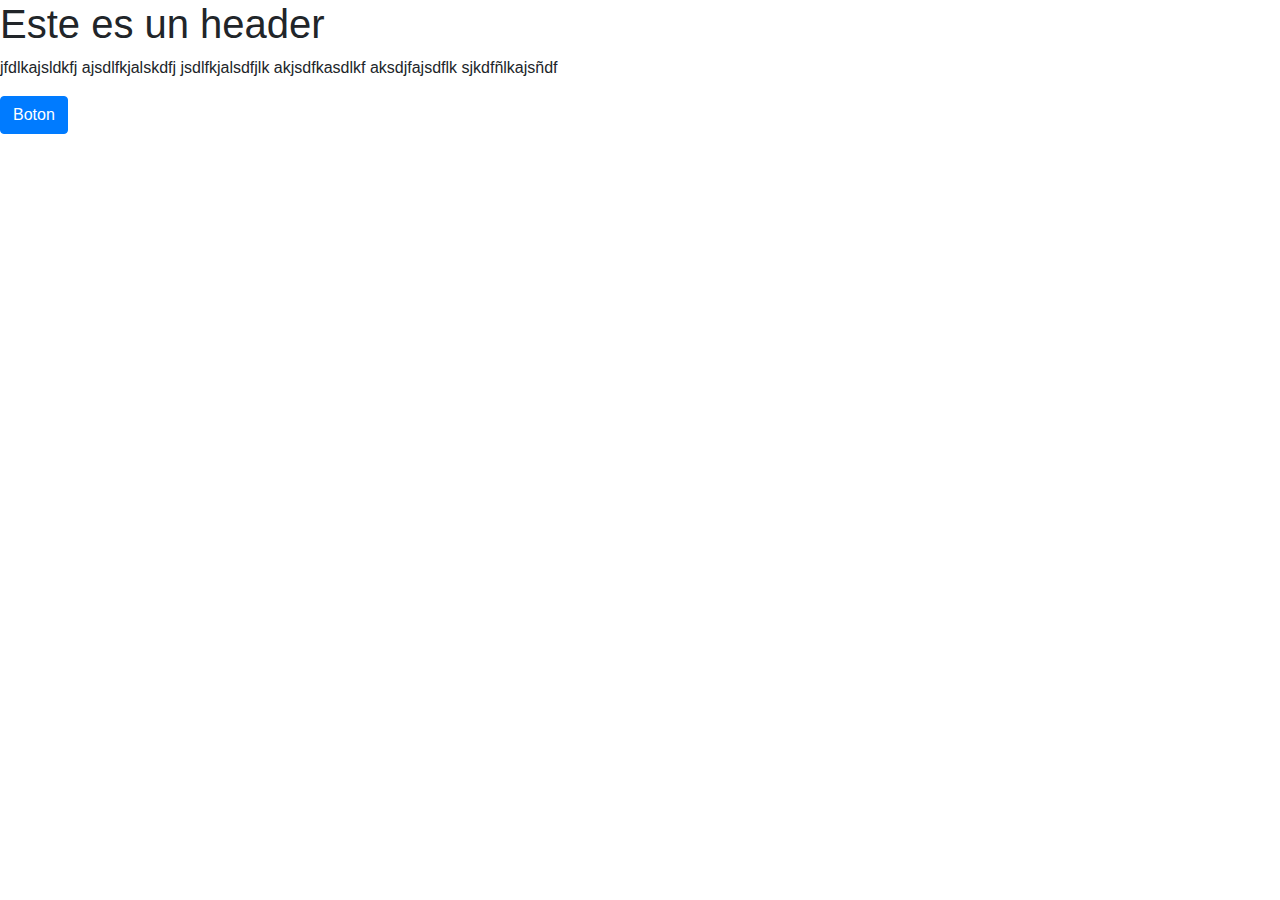
<file: Intro/Index.html>
<!DOCTYPE html>
<html lang="en">
<head>
    <meta charset="UTF-8">
        <title>Document</title>
    <meta name="viewport" content="width=device-width, initial-scale=1.0">
    <link rel="stylesheet" href="css/bootstrap.min.css">
</head>
<body>
    <h1>Este es un header</h1>
    <p>
        jfdlkajsldkfj ajsdlfkjalskdfj jsdlfkjalsdfjlk akjsdfkasdlkf aksdjfajsdflk sjkdfñlkajsñdf
    </p>
    <button class="btn btn-primary">Boton</button>
<script>src="js/jquery.js"></script>
<script>src="js/bootstrap.min.js"></script>
</body>
</html>
</file>
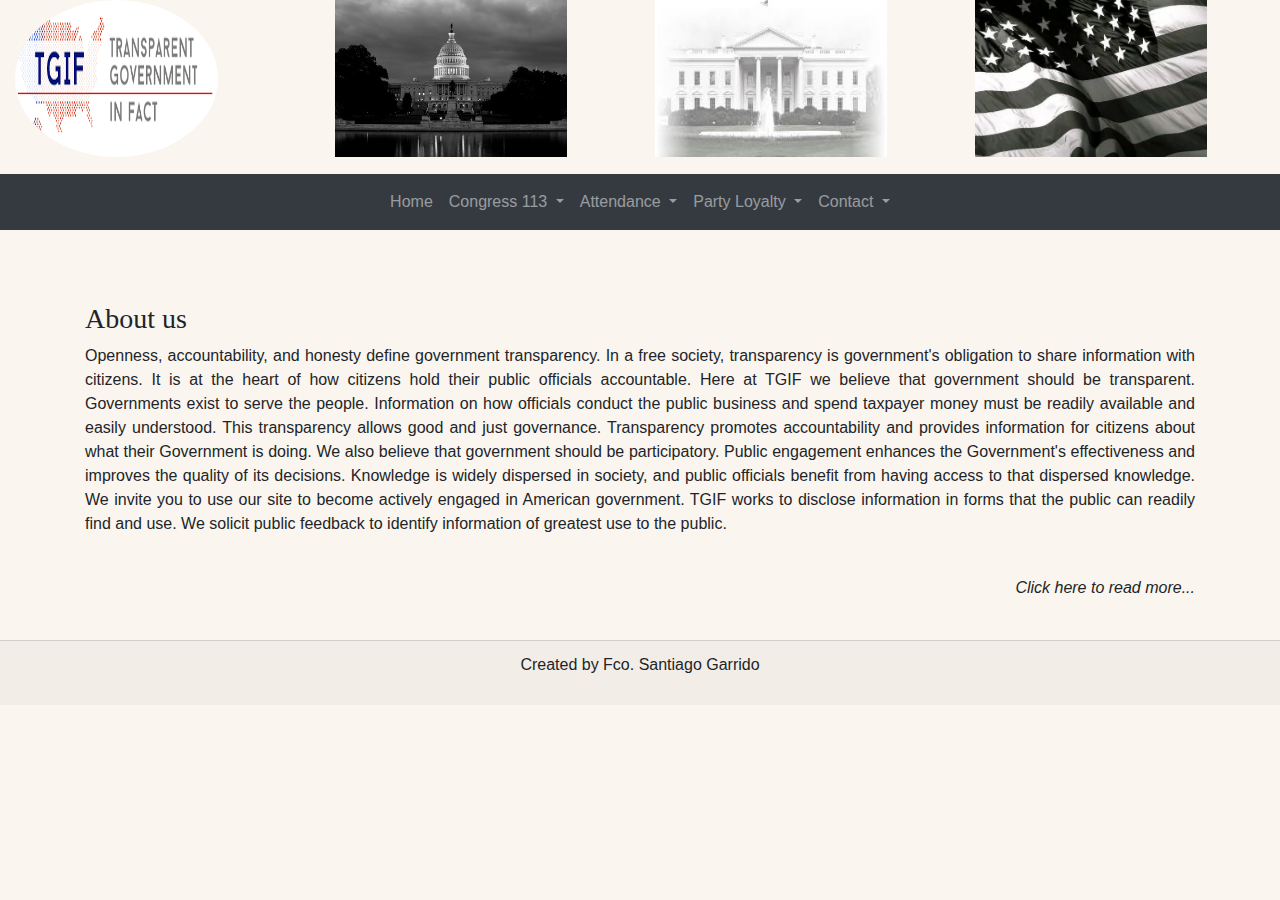
<file: home.html>
<!DOCTYPE html>
<html lang="en">
<head>
    <!-- Required meta tags -->
    <meta charset="UTF-8">
    <meta name="viewport" content="width=device-width, initial-scale=1.0">

    <!-- Bootstrap CSS -->
    <link rel="stylesheet" href="https://stackpath.bootstrapcdn.com/bootstrap/4.4.1/css/bootstrap.min.css" integrity="sha384-Vkoo8x4CGsO3+Hhxv8T/Q5PaXtkKtu6ug5TOeNV6gBiFeWPGFN9MuhOf23Q9Ifjh" crossorigin="anonymous">
    
    <title>Home</title>
</head>
<body style="background-color:#FBF5EF;">
<!-- header -->
<div class="container-fluid">
    <div class="row">
        <div class="col">
            <a href="./home.html">
            <img src="tgif.jpg" class="rounded-circle" alt="tgif" width="70%" height="90%">
            </a>
        </div>
        <div class="col">
            <img src="capitolio.jpg"  alt="capitolio" width="80%" height="90%">
        </div>
        <div class="col">
            <img src="whitehouse.jpg"  alt="white house" width="80%" height="90%">
        </div>
        <div class="col">
            <img src="flag.jpg"  alt="flag" width="80%" height="90%">
        </div>       
    </div>
</div>

<!-- Navbar -->
<nav class="navbar navbar-expand-sm bg-dark navbar-dark justify-content-center sticky-top">

     
    <!-- Links -->
    <ul class="navbar-nav">
      <li class="nav-item">
        <a class="nav-link" href="./home.html">Home</a>
      </li>
       
      <!-- Dropdown -->
      <li class="nav-item dropdown">
        <a class="nav-link dropdown-toggle" href="#" id="navbardrop" data-toggle="dropdown">
        Congress 113
        </a>
        <div class="dropdown-menu">
            <a class="dropdown-item" href="./house.html">House</a>
            <a class="dropdown-item" href="./senate.html">Senate</a>          
        </div>
    </li>
    <li class="nav-item dropdown">
        <a class="nav-link dropdown-toggle" href="#" id="navbardrop" data-toggle="dropdown">
        Attendance
        </a>
        <div class="dropdown-menu">
            <a class="dropdown-item" href="./houseattendance.html">House</a>
            <a class="dropdown-item" href="./senateattendance.html">Senate</a>          
        </div>
    </li>
    <li class="nav-item dropdown">
        <a class="nav-link dropdown-toggle" href="#" id="navbardrop" data-toggle="dropdown">
        Party Loyalty
        </a>
        <div class="dropdown-menu">
            <a class="dropdown-item" href="./houseloyalty.html">House</a>
            <a class="dropdown-item" href="./senateloyalty.html">Senate</a>          
        </div>
    </li>
    <li class="nav-item dropdown">
        <a class="nav-link dropdown-toggle" href="#" id="navbardrop" data-toggle="dropdown">
        Contact
        </a>
        <div class="dropdown-menu">
            <a class="dropdown-item" href="mailto:info@tgif.net">info@tgif.net</a>
                      
        </div>
    </li>
</ul>
  </nav>


<br>
<br>
<br>
</div>        
    <div class="container">
        <font face= "Lucida Calligraphy">
        <h3>About us</h3>
        </body>
        </font>
        <p class="text-justify">Openness, accountability, and honesty define government transparency. In a free society, transparency is government's obligation to share information with citizens. It is at the heart of how citizens hold their public officials accountable. Here at TGIF we believe that government should be transparent.

            Governments exist to serve the people. Information on how officials conduct the public business and spend taxpayer money must be readily available and easily understood. This transparency allows good and just governance. Transparency promotes accountability and provides information for citizens about what their Government is doing.
            
            We also believe that government should be participatory. Public engagement enhances the Government's effectiveness and improves the quality of its decisions. Knowledge is widely dispersed in society, and public officials benefit from having access to that dispersed knowledge. We invite you to use our site to become actively engaged in American government.
            
            TGIF works to disclose information in forms that the public can readily find and use. We solicit public feedback to identify information of greatest use to the public.</p>
       
        </br>
        <p  data-toggle="collapse" data-target="#demo" class="text-right"><i>Click here to read more...</i></p>
        

        <div id="demo" class="collapse">
        </br>
            <font face= "Lucida Calligraphy">
            <h3>Background History of Government Transparency</h3>
            </body>
            </font>
                <p class="text-justify">In the West, the idea that government should be open to public scrutiny and susceptible to public opinion dates back at least to the time of the Enlightenment, when many philosophes made an attack on absolutist doctrine of state secrecy, a core part of their intellectual project. The passage of formal legislative instruments to this end can also be traced to this time with Sweden, for example, (which then included Finland as a Swedish-governed territory) enacting free press legislation as part of its constitution (Freedom of the Press Act, 1766). This approach, and that of the philosophes more broadly, is strongly related to recent historiography on the eighteenth-century public sphere.

                 Influenced by Enlightenment thought, the revolutions in America (1776) and France (1789), freedom of the press enshrined provisions and requirements for public budgetary accounting and freedom of the press in constitutional articles. In the nineteenth century, attempts by Metternichean statesmen to row back on these measures were vigorously opposed by a number of eminent liberal politicians and writers, Bentham, Mill and Acton prominent among the latter.
            
                Open government is widely seen to be a key hallmark of contemporary democratic practice and is often linked to the passing of freedom of information legislation. Scandinavian countries claim to have adopted the first freedom of information legislation, dating the origins of its modern provisions to the eighteenth century and Finland continuing the presumption of openness after gaining independence in 1917, passing its Act on Publicity of Official Documents in 1951 (superseded by new legislation in 1999).
            
                The United States passed its Freedom of Information Act (FOIA) in 1966, FOIAs, Access to Information Acts (AIAs) or equivalent laws were passed in Denmark and Norway in 1970.</p>
            </br>
        </div>
     </div>
    </br>

     <!-- Footer -->
     <div class="card-footer">
        <p class="text-center">Created by Fco. Santiago Garrido<p>
    </div>

    <!-- Optional JavaScript -->
    <!-- jQuery first, then Popper.js, then Bootstrap JS -->
    <script src="https://code.jquery.com/jquery-3.4.1.slim.min.js" integrity="sha384-J6qa4849blE2+poT4WnyKhv5vZF5SrPo0iEjwBvKU7imGFAV0wwj1yYfoRSJoZ+n" crossorigin="anonymous"></script>
    <script src="https://cdn.jsdelivr.net/npm/popper.js@1.16.0/dist/umd/popper.min.js" integrity="sha384-Q6E9RHvbIyZFJoft+2mJbHaEWldlvI9IOYy5n3zV9zzTtmI3UksdQRVvoxMfooAo" crossorigin="anonymous"></script>
    <script src="https://stackpath.bootstrapcdn.com/bootstrap/4.4.1/js/bootstrap.min.js" integrity="sha384-wfSDF2E50Y2D1uUdj0O3uMBJnjuUD4Ih7YwaYd1iqfktj0Uod8GCExl3Og8ifwB6" crossorigin="anonymous"></script>


    
</body>
</html>
</file>
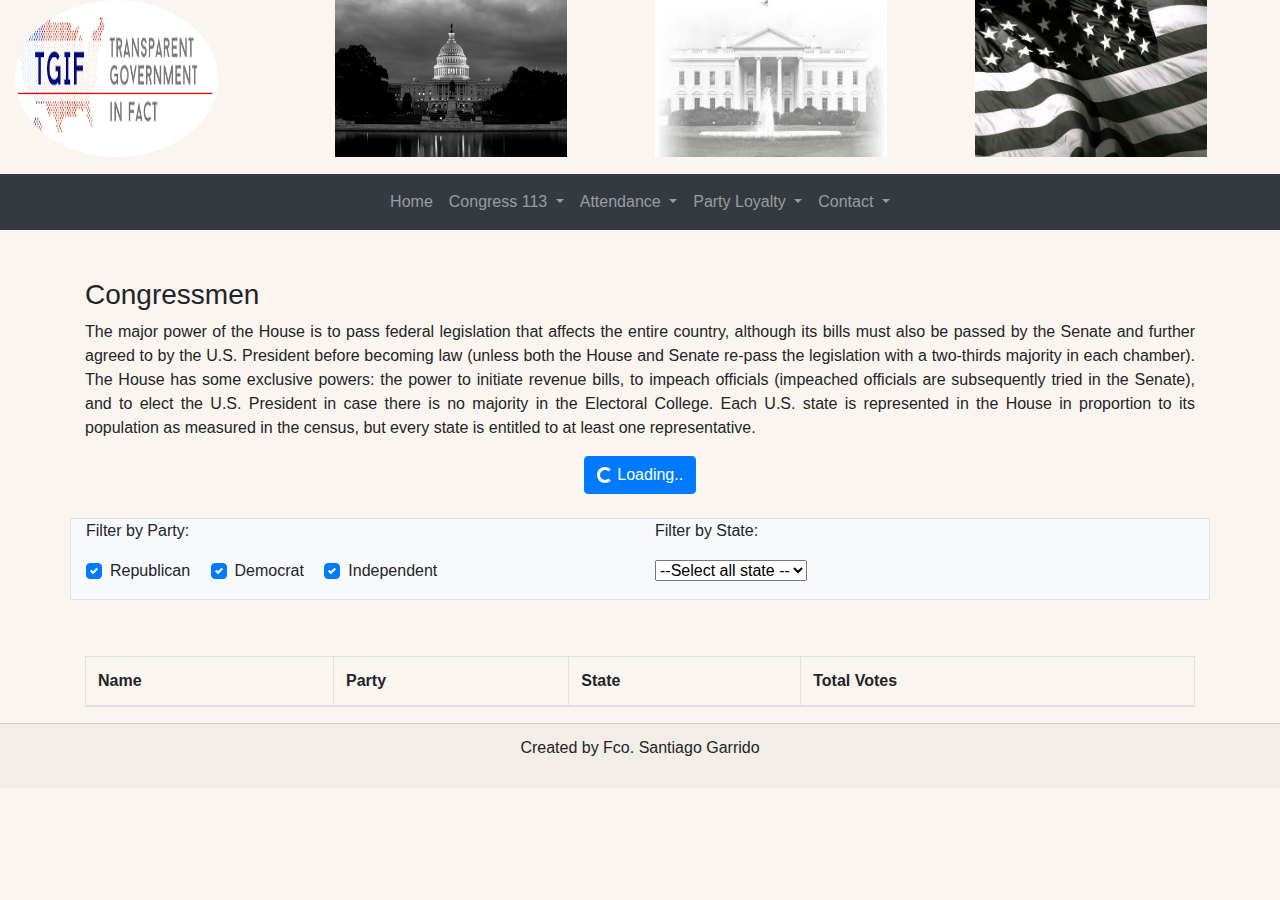
<file: house.html>
<!DOCTYPE html>
<html lang="en">
<head>

    <link rel="stylesheet" type="text/css" href="./styles/button.css">
    <link rel="stylesheet" href="https://maxcdn.bootstrapcdn.com/font-awesome/4.5.0/css/font-awesome.min.css">

    <!-- Required meta tags -->
    <meta charset="UTF-8">
    <meta name="viewport" content="width=device-width, initial-scale=1.0">

    <!-- Bootstrap CSS -->
    <link rel="stylesheet" href="https://stackpath.bootstrapcdn.com/bootstrap/4.4.1/css/bootstrap.min.css" integrity="sha384-Vkoo8x4CGsO3+Hhxv8T/Q5PaXtkKtu6ug5TOeNV6gBiFeWPGFN9MuhOf23Q9Ifjh" crossorigin="anonymous">
    
    <title>House</title>
</head>

<body style="background-color:#FBF5EF;">
    
<!-- header -->
<div class="container-fluid">
    <div class="row">
        <div class="col">
            <a href="./home.html">
                <img src="tgif.jpg" class="rounded-circle" alt="tgif" width="70%" height="90%">
            </a>
        </div>
        <div class="col">
            <img src="capitolio.jpg"  alt="capitolio" width="80%" height="90%">
        </div>
        <div class="col">
            <img src="whitehouse.jpg"  alt="white house" width="80%" height="90%">
        </div>
        <div class="col">
            <img src="flag.jpg"  alt="flag" width="80%" height="90%">
        </div>       
    </div>
</div>
    
<!-- Navbar -->
<nav class="navbar navbar-expand-sm bg-dark navbar-dark justify-content-center sticky-top">
          
    <!-- Links -->
        <ul class="navbar-nav">
        <li class="nav-item">
            <a class="nav-link" href="./home.html">Home</a>
        </li>
           
    <!-- Dropdown -->
    <li class="nav-item dropdown">
        <a class="nav-link dropdown-toggle" href="#" id="navbardrop" data-toggle="dropdown">
        Congress 113
        </a>
        <div class="dropdown-menu">
            <a class="dropdown-item" href="./house.html">House</a>
            <a class="dropdown-item" href="./senate.html">Senate</a>          
        </div>
    </li>
    <li class="nav-item dropdown">
        <a class="nav-link dropdown-toggle" href="#" id="navbardrop" data-toggle="dropdown">
        Attendance
        </a>
        <div class="dropdown-menu">
            <a class="dropdown-item" href="./houseattendance.html">House</a>
            <a class="dropdown-item" href="./senateattendance.html">Senate</a>          
        </div>
    </li>
    <li class="nav-item dropdown">
        <a class="nav-link dropdown-toggle" href="#" id="navbardrop" data-toggle="dropdown">
        Party Loyalty
        </a>
        <div class="dropdown-menu">
            <a class="dropdown-item" href="./houseloyalty.html">House</a>
            <a class="dropdown-item" href="./senateloyalty.html">Senate</a>          
        </div>
    </li>
    <li class="nav-item dropdown">
        <a class="nav-link dropdown-toggle" href="#" id="navbardrop" data-toggle="dropdown">
        Contact
        </a>
        <div class="dropdown-menu">
            <a class="dropdown-item" href="mailto:info@tgif.net">info@tgif.net</a>
                      
        </div>
    </li>
</ul>
</nav>
        
    
      <br>
      <br>



      <div class="container">
        <h3>Congressmen</h3>
        <p class="text-justify">The major power of the House is to pass federal legislation that affects the entire country, although its bills must also be passed by the Senate and further agreed to by the U.S. President before becoming law (unless both the House and Senate re-pass the legislation with a two-thirds majority in each chamber). The House has some exclusive powers: the power to initiate revenue bills, to impeach officials (impeached officials are subsequently tried in the Senate), and to elect the U.S. President in case there is no majority in the Electoral College.

            Each U.S. state is represented in the House in proportion to its population as measured in the census, but every state is entitled to at least one representative.</p>
      </div>
      
<!-- Spinner -->
<div class = "container" id="myP">
    <div class="row justify-content-center align-items-center">
        <button class="btn btn-primary">
            <span class="spinner-border spinner-border-sm"></span>
            Loading..
        </button>
    </div>
</div>
</br>

<!-- Checks buttons party -->

<div class = "container border bg-light">
    <div class="row">
        <div class="col-sm-6">
            <p>Filter by Party:</p>           
            <div class="custom-control custom-checkbox mb-3 custom-control-inline   ">        
                <input type="checkbox" class="custom-control-input" id="customCheck1" name="check1" onchange="clickParty()" checked>  
                <label class="custom-control-label" for="customCheck1">Republican</label>
            </div>
            <div class="custom-control custom-checkbox mb-3 custom-control-inline   ">  
                <input type="checkbox" class="custom-control-input" id="customCheck2" name="check2" onchange="clickParty()" checked>
                <label class="custom-control-label" for="customCheck2">Democrat</label>
            </div>
            <div class="custom-control custom-checkbox mb-3 custom-control-inline   ">   
                <input type="checkbox" class="custom-control-input" id="customCheck3" name="check3" onchange="clickParty()" checked>
                <label class="custom-control-label" for="customCheck3">Independent</label>
            </div>     
        </div>
       

<!-- Checks buttons state -->
    
        <div class="col-sm-6"> 
            <p> Filter by State:</p> 
            <body>
                <select id="states" name ="locality" onchange="clickParty()" checked>
                    <option value="ALL"> --Select all state --</option>
                </select>
            </body> 
        </div>
    </div>
</div>

  

<!-- Button Up -->
<a class="ir-arriba"  javascript:void(0) title="Volver arriba">
    <span class="fa-stack">
      <i class="fa fa-circle fa-stack-2x"></i>
      <i class="fa fa-arrow-up fa-stack-1x fa-inverse"></i>
    </span>
  </a>

 <!-- List--> 

    <p id="house-data"></p>
    <div class="container">
        <p></br></p>
        <table class="table table-bordered table-striped table-hover">
            <thead>
                <tr>
                    <th>Name</th>
                    <th>Party</th>
                    <th>State</th>
                    <th>Total Votes</th>
                </tr>
            </thead>   
            <tbody id="houseTable"></tbody>             
        </table>
    </div> 

    <!-- Footer -->
    <div class="card-footer">
        <p class="text-center">Created by Fco. Santiago Garrido<p>
    </div>

    <!-- Optional JavaScript -->
    <!-- jQuery first, then Popper.js, then Bootstrap JS -->
    <script src="https://code.jquery.com/jquery-3.4.1.slim.min.js" integrity="sha384-J6qa4849blE2+poT4WnyKhv5vZF5SrPo0iEjwBvKU7imGFAV0wwj1yYfoRSJoZ+n" crossorigin="anonymous"></script>
    <script src="https://cdn.jsdelivr.net/npm/popper.js@1.16.0/dist/umd/popper.min.js" integrity="sha384-Q6E9RHvbIyZFJoft+2mJbHaEWldlvI9IOYy5n3zV9zzTtmI3UksdQRVvoxMfooAo" crossorigin="anonymous"></script>
    <script src="https://stackpath.bootstrapcdn.com/bootstrap/4.4.1/js/bootstrap.min.js" integrity="sha384-wfSDF2E50Y2D1uUdj0O3uMBJnjuUD4Ih7YwaYd1iqfktj0Uod8GCExl3Og8ifwB6" crossorigin="anonymous"></script>
    <script src="https://ajax.googleapis.com/ajax/libs/jquery/1.11.3/jquery.min.js"></script>


    <script src="./house.js"></script>
    
</body>
</html>
</file>
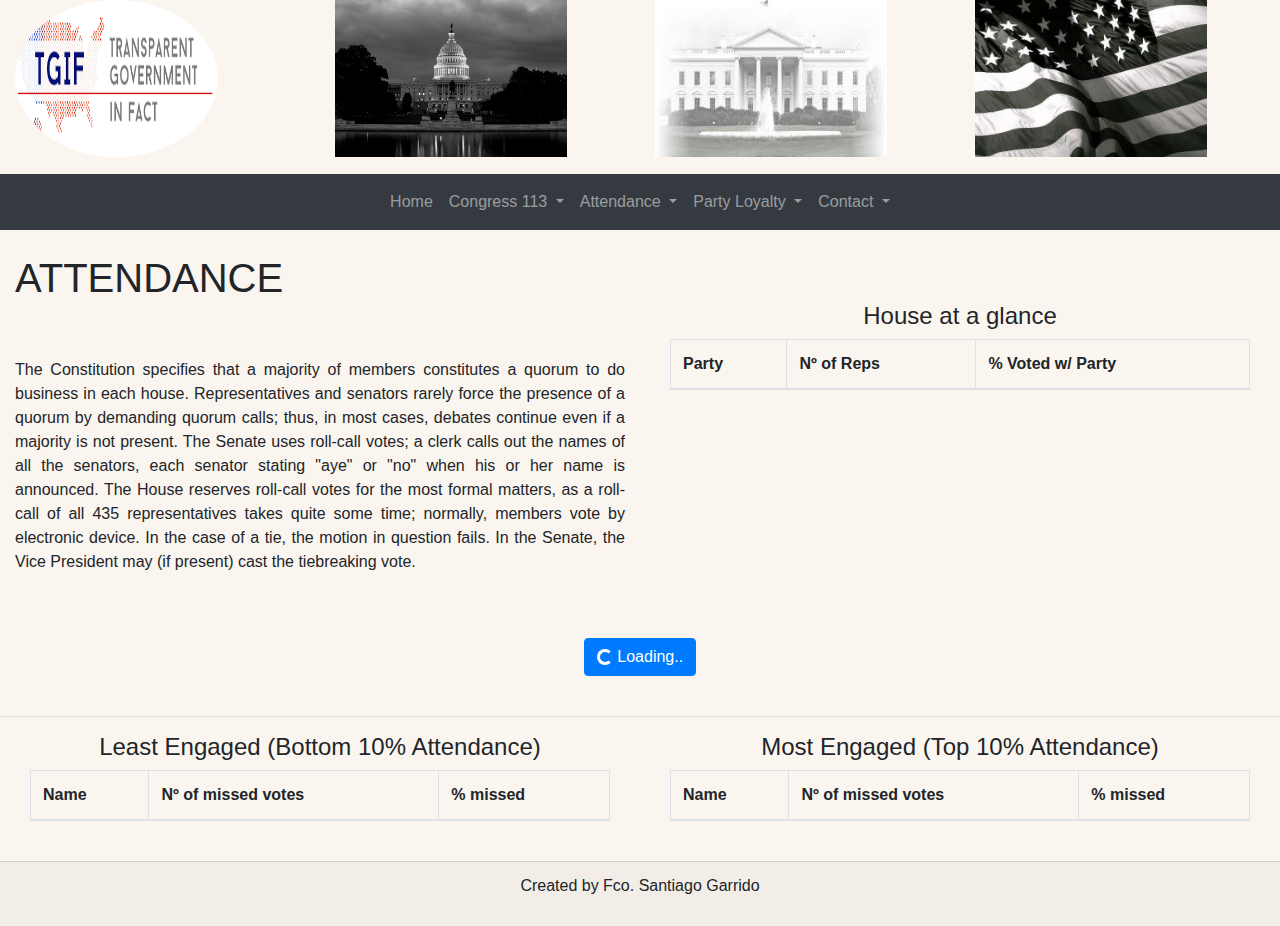
<file: houseattendance.html>
<!DOCTYPE html>
<html lang="en">
<head>
    <link rel="stylesheet" type="text/css" href="./styles/button.css">
    <link rel="stylesheet" href="https://maxcdn.bootstrapcdn.com/font-awesome/4.5.0/css/font-awesome.min.css">

    <!-- Required meta tags -->
    <meta charset="UTF-8">
    <meta name="viewport" content="width=device-width, initial-scale=1.0">

    <!-- Bootstrap CSS -->
    <link rel="stylesheet" href="https://stackpath.bootstrapcdn.com/bootstrap/4.4.1/css/bootstrap.min.css" integrity="sha384-Vkoo8x4CGsO3+Hhxv8T/Q5PaXtkKtu6ug5TOeNV6gBiFeWPGFN9MuhOf23Q9Ifjh" crossorigin="anonymous">
    
    <title>House</title>
</head>

<body style="background-color:#FBF5EF;">

<!-- Button Up -->
<a class="ir-arriba"  javascript:void(0) title="Volver arriba">
    <span class="fa-stack">
      <i class="fa fa-circle fa-stack-2x"></i>
      <i class="fa fa-arrow-up fa-stack-1x fa-inverse"></i>
    </span>
  </a>

<!-- header -->
<div class="container-fluid">
    <div class="row">
        <div class="col">
            <a href="./home.html">
                <img src="tgif.jpg" class="rounded-circle" alt="tgif" width="70%" height="90%">
            </a>
        </div>
        <div class="col">
            <img src="capitolio.jpg"  alt="capitolio" width="80%" height="90%">
        </div>
        <div class="col">
            <img src="whitehouse.jpg"  alt="white house" width="80%" height="90%">
        </div>
        <div class="col">
            <img src="flag.jpg"  alt="flag" width="80%" height="90%">
        </div>       
    </div>
</div>
    
<!-- Navbar -->
<nav class="navbar navbar-expand-sm bg-dark navbar-dark justify-content-center sticky-top">
          
<!-- Links -->
<ul class="navbar-nav">
    <li class="nav-item">
        <a class="nav-link" href="./home.html">Home</a>
    </li>
           
    <!-- Dropdown -->
    <li class="nav-item dropdown">
        <a class="nav-link dropdown-toggle" href="#" id="navbardrop" data-toggle="dropdown">
        Congress 113
        </a>
        <div class="dropdown-menu">
            <a class="dropdown-item" href="./house.html">House</a>
            <a class="dropdown-item" href="./senate.html">Senate</a>          
        </div>
    </li>
    <li class="nav-item dropdown">
        <a class="nav-link dropdown-toggle" href="#" id="navbardrop" data-toggle="dropdown">
        Attendance
        </a>
        <div class="dropdown-menu">
            <a class="dropdown-item" href="./houseattendance.html">House</a>
            <a class="dropdown-item" href="./senateattendance.html">Senate</a>          
        </div>
    </li>
    <li class="nav-item dropdown">
        <a class="nav-link dropdown-toggle" href="#" id="navbardrop" data-toggle="dropdown">
        Party Loyalty
        </a>
        <div class="dropdown-menu">
            <a class="dropdown-item" href="./houseloyalty.html">House</a>
            <a class="dropdown-item" href="./senateloyalty.html">Senate</a>          
        </div>
    </li>
    <li class="nav-item dropdown">
        <a class="nav-link dropdown-toggle" href="#" id="navbardrop" data-toggle="dropdown">
        Contact
        </a>
        <div class="dropdown-menu">
            <a class="dropdown-item" href="mailto:info@tgif.net">info@tgif.net</a>
                      
        </div>
    </li>
</ul>
</nav>
</br>
<!-- Tabla -->
<div class="container-fluid">
    <div class="row">
        <div class="col">
            <h1>ATTENDANCE</h1>
            </br>
        </br>
            <p class="text-justify">The Constitution specifies that a majority of members constitutes a quorum to do business in each house. Representatives and senators rarely force the presence of a quorum by demanding quorum calls; thus, in most cases, debates continue even if a majority is not present.

            The Senate uses roll-call votes; a clerk calls out the names of all the senators, each senator stating "aye" or "no" when his or her name is announced. The House reserves roll-call votes for the most formal matters, as a roll-call of all 435 representatives takes quite some time; normally, members vote by electronic device. In the case of a tie, the motion in question fails. In the Senate, the Vice President may (if present) cast the tiebreaking vote.</p>
        </div>
        <div class="col">
        </br>
        </br>
            <h4 class="text-center">House at a glance</h4>
            <div class="container">                
                <table class="table table-bordered table-striped table-hover">
                    <thead>
                        <tr>
                            <th>Party</th>
                            <th>Nº of Reps</th>
                            <th>% Voted w/ Party</th>                            
                        </tr>
                    </thead>   
                    <tbody id="statisticsTable">        
                    </tbody>                                  
                </table>
            </div> 
        </div>
    </div>
</div>
<br>
<br>
<!-- Spinner -->
<div class = "container" id="myP">
    <div class="row justify-content-center align-items-center">
        <button class="btn btn-primary">
            <span class="spinner-border spinner-border-sm"></span>
            Loading..
        </button>
    </div>
</div>
</br>
<hr />

<!-- Tabla 2 y 3 -->
<div class="container-fluid">
    <div class="row">
        <div class="col">
            <h4 class="text-center">Least Engaged (Bottom 10% Attendance)</h4>
            <div class="container">                
                <table class="table table-bordered table-striped table-hover">
                    <thead>
                        <tr>
                            <th>Name</th>
                            <th>Nº of missed votes</th>
                            <th>% missed</th>                            
                        </tr>
                    </thead>   
                    <tbody id="Tablebottom">        
                    </tbody>                                  
                </table>
            </div> 
        </div>
        <div class="col">
            <h4 class="text-center">Most Engaged (Top 10% Attendance)</h4>
                <div class="container">                
                    <table class="table table-bordered table-striped table-hover">
                        <thead>
                            <tr>
                                <th>Name</th>
                                <th>Nº of missed votes</th>
                                <th>% missed</th>                            
                            </tr>
                        </thead>   
                        <tbody id="Tabletop">        
                        </tbody>                                  
                    </table>
                </div> 
        </div>
    </div>
</div>   
</br>             

    <!-- Footer -->
    <div class="card-footer">
        <p class="text-center">Created by Fco. Santiago Garrido<p>
    </div>

    <!-- Optional JavaScript -->
    <!-- jQuery first, then Popper.js, then Bootstrap JS -->
    <script src="https://code.jquery.com/jquery-3.4.1.slim.min.js" integrity="sha384-J6qa4849blE2+poT4WnyKhv5vZF5SrPo0iEjwBvKU7imGFAV0wwj1yYfoRSJoZ+n" crossorigin="anonymous"></script>
    <script src="https://cdn.jsdelivr.net/npm/popper.js@1.16.0/dist/umd/popper.min.js" integrity="sha384-Q6E9RHvbIyZFJoft+2mJbHaEWldlvI9IOYy5n3zV9zzTtmI3UksdQRVvoxMfooAo" crossorigin="anonymous"></script>
    <script src="https://stackpath.bootstrapcdn.com/bootstrap/4.4.1/js/bootstrap.min.js" integrity="sha384-wfSDF2E50Y2D1uUdj0O3uMBJnjuUD4Ih7YwaYd1iqfktj0Uod8GCExl3Og8ifwB6" crossorigin="anonymous"></script>
    <script src="https://ajax.googleapis.com/ajax/libs/jquery/1.11.3/jquery.min.js"></script>

    
    <script src="./statistics.attendance.js"></script>
    
</body>
</html>
</file>
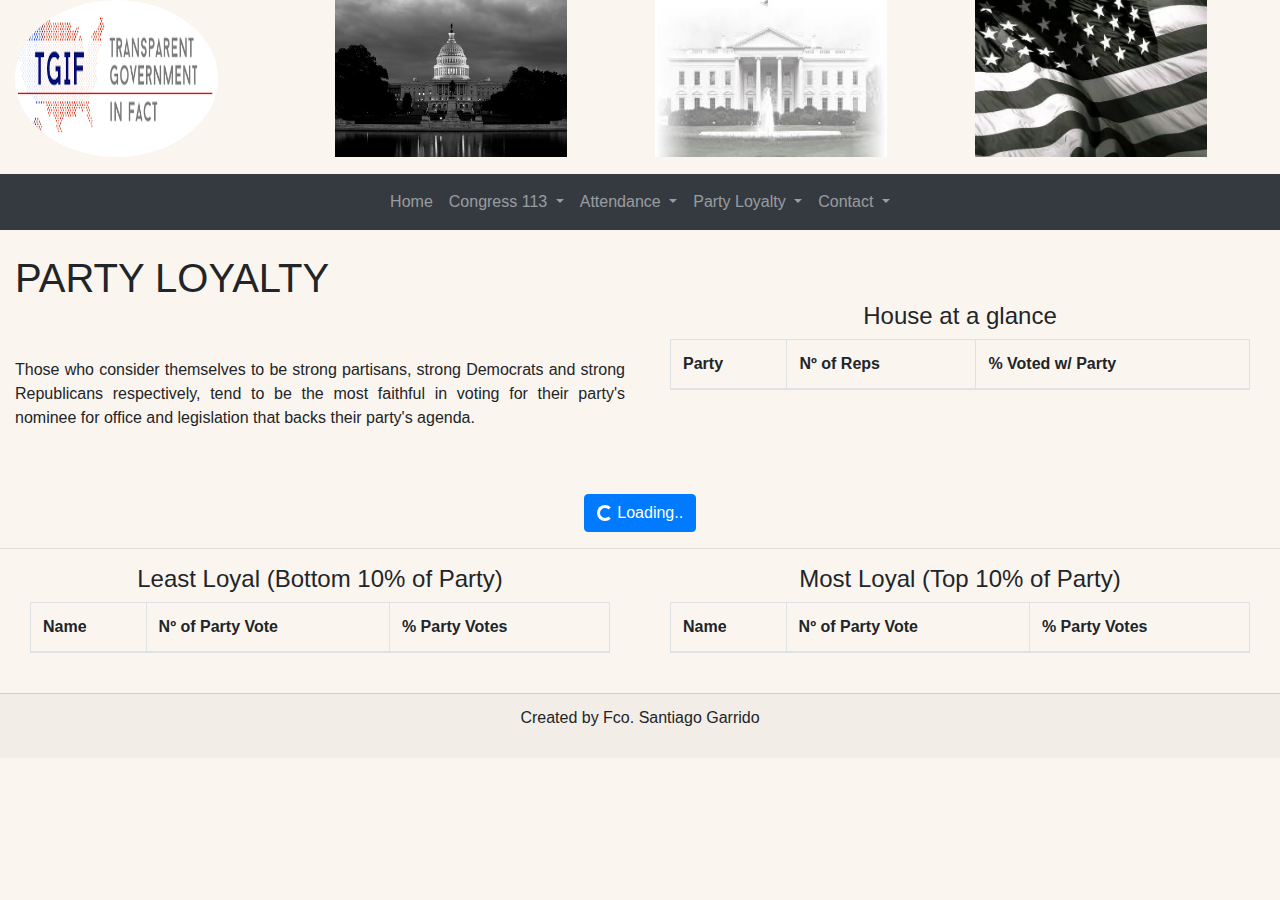
<file: houseloyalty.html>
<!DOCTYPE html>
<html lang="en">
<head>
    <link rel="stylesheet" type="text/css" href="./styles/button.css">
    <link rel="stylesheet" href="https://maxcdn.bootstrapcdn.com/font-awesome/4.5.0/css/font-awesome.min.css">
    
    <!-- Required meta tags -->
    <meta charset="UTF-8">
    <meta name="viewport" content="width=device-width, initial-scale=1.0">

    <!-- Bootstrap CSS -->
    <link rel="stylesheet" href="https://stackpath.bootstrapcdn.com/bootstrap/4.4.1/css/bootstrap.min.css" integrity="sha384-Vkoo8x4CGsO3+Hhxv8T/Q5PaXtkKtu6ug5TOeNV6gBiFeWPGFN9MuhOf23Q9Ifjh" crossorigin="anonymous">
    
    <title>House</title>
</head>

<body style="background-color:#FBF5EF;">

<!-- Button Up -->
<a class="ir-arriba"  javascript:void(0) title="Volver arriba">
    <span class="fa-stack">
      <i class="fa fa-circle fa-stack-2x"></i>
      <i class="fa fa-arrow-up fa-stack-1x fa-inverse"></i>
    </span>
  </a>

<!-- header -->
<div class="container-fluid">
    <div class="row">
        <div class="col">
            <a href="./home.html">
                <img src="tgif.jpg" class="rounded-circle" alt="tgif" width="70%" height="90%">
            </a>
        </div>
        <div class="col">
            <img src="capitolio.jpg"  alt="capitoliio" width="80%" height="90%">
        </div>
        <div class="col">
            <img src="whitehouse.jpg"  alt="white house" width="80%" height="90%">
        </div>
        <div class="col">
            <img src="flag.jpg"  alt="flag" width="80%" height="90%">
        </div>       
    </div>
</div>
    
<!-- Navbar -->
<nav class="navbar navbar-expand-sm bg-dark navbar-dark justify-content-center sticky-top">
          
<!-- Links -->
<ul class="navbar-nav">
    <li class="nav-item">
        <a class="nav-link" href="./home.html">Home</a>
    </li>
           
    <!-- Dropdown -->
    <li class="nav-item dropdown">
        <a class="nav-link dropdown-toggle" href="#" id="navbardrop" data-toggle="dropdown">
        Congress 113
        </a>
        <div class="dropdown-menu">
            <a class="dropdown-item" href="./house.html">House</a>
            <a class="dropdown-item" href="./senate.html">Senate</a>          
        </div>
    </li>
    <li class="nav-item dropdown">
        <a class="nav-link dropdown-toggle" href="#" id="navbardrop" data-toggle="dropdown">
        Attendance
        </a>
        <div class="dropdown-menu">
            <a class="dropdown-item" href="./houseattendance.html">House</a>
            <a class="dropdown-item" href="./senateattendance.html">Senate</a>          
        </div>
    </li>
    <li class="nav-item dropdown">
        <a class="nav-link dropdown-toggle" href="#" id="navbardrop" data-toggle="dropdown">
        Party Loyalty
        </a>
        <div class="dropdown-menu">
            <a class="dropdown-item" href="./houseloyalty.html">House</a>
            <a class="dropdown-item" href="./senateloyalty.html">Senate</a>          
        </div>
    </li>
    <li class="nav-item dropdown">
        <a class="nav-link dropdown-toggle" href="#" id="navbardrop" data-toggle="dropdown">
        Contact
        </a>
        <div class="dropdown-menu">
            <a class="dropdown-item" href="mailto:info@tgif.net">info@tgif.net</a>
                      
        </div>
    </li>
</ul>
</nav>
</br>
<!-- Tabla -->
<div class="container-fluid">
    <div class="row">
        <div class="col">
            <h1>PARTY LOYALTY</h1>
            </br>
        </br>
            <p class="text-justify">Those who consider themselves to be strong partisans, strong Democrats and strong Republicans respectively, tend to be the most faithful in voting for their party's nominee for office and legislation that backs their party's agenda.</p>
        </div>
        <div class="col">
        </br>
        </br>
            <h4 class="text-center">House at a glance</h4>
            <div class="container">                
                <table class="table table-bordered table-striped table-hover">
                    <thead>
                        <tr>
                            <th>Party</th>
                            <th>Nº of Reps</th>
                            <th>% Voted w/ Party</th>                            
                        </tr>
                    </thead>   
                    <tbody id="statisticsTable">        
                    </tbody>                                  
                </table>
            </div> 
        </div>
    </div>
</div>
<br>
<br>

<!-- Spinner -->
<div class = "container" id="myP">
    <div class="row justify-content-center align-items-center">
        <button class="btn btn-primary">
            <span class="spinner-border spinner-border-sm"></span>
            Loading..
        </button>
    </div>
</div>


<hr />
<!-- Tabla 2 y 3 -->
<div class="container-fluid">
    <div class="row">
        <div class="col">
            <h4 class="text-center">Least Loyal (Bottom 10% of Party)</h4>
            <div class="container">                
                <table class="table table-bordered table-striped table-hover">
                    <thead>
                        <tr>
                            <th>Name</th>
                            <th>Nº of Party Vote</th>
                            <th>% Party Votes</th>                            
                        </tr>
                    </thead>   
                    <tbody id="Tableloyaltybottom">        
                    </tbody>                                  
                </table>
            </div> 
        </div>
        <div class="col">
            <h4 class="text-center">Most Loyal (Top 10% of Party)</h4>
                <div class="container">                
                    <table class="table table-bordered table-striped table-hover">
                        <thead>
                            <tr>
                                <th>Name</th>
                                <th>Nº of Party Vote</th>
                                <th>% Party Votes</th>                            
                            </tr>
                        </thead>   
                        <tbody id="Tableloyaltytop">        
                        </tbody>                                  
                    </table>
                </div> 
        </div>
    </div>
</div>  
</br>              

    <!-- Footer -->
    <div class="card-footer">
        <p class="text-center">Created by Fco. Santiago Garrido<p>
    </div>

    <!-- Optional JavaScript -->
    <!-- jQuery first, then Popper.js, then Bootstrap JS -->
    <script src="https://code.jquery.com/jquery-3.4.1.slim.min.js" integrity="sha384-J6qa4849blE2+poT4WnyKhv5vZF5SrPo0iEjwBvKU7imGFAV0wwj1yYfoRSJoZ+n" crossorigin="anonymous"></script>
    <script src="https://cdn.jsdelivr.net/npm/popper.js@1.16.0/dist/umd/popper.min.js" integrity="sha384-Q6E9RHvbIyZFJoft+2mJbHaEWldlvI9IOYy5n3zV9zzTtmI3UksdQRVvoxMfooAo" crossorigin="anonymous"></script>
    <script src="https://stackpath.bootstrapcdn.com/bootstrap/4.4.1/js/bootstrap.min.js" integrity="sha384-wfSDF2E50Y2D1uUdj0O3uMBJnjuUD4Ih7YwaYd1iqfktj0Uod8GCExl3Og8ifwB6" crossorigin="anonymous"></script>
    <script src="https://ajax.googleapis.com/ajax/libs/jquery/1.11.3/jquery.min.js"></script>

    
    <script src="./statistics.loyalty.js"></script>
    
</body>
</html>
</file>
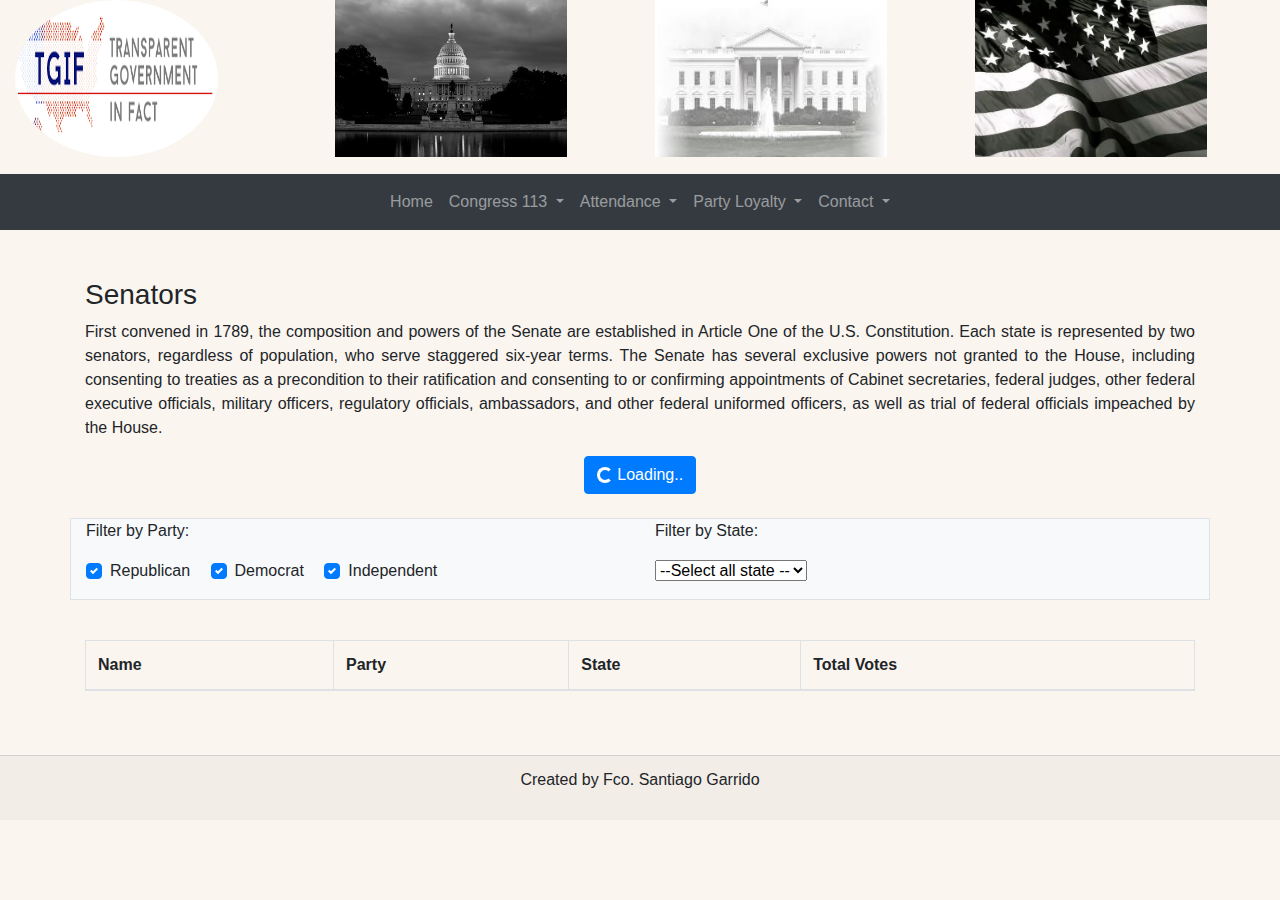
<file: senate.html>
<!DOCTYPE html>
<html lang="en">
<head>
    <link rel="stylesheet" type="text/css" href="./styles/button.css">
    <link rel="stylesheet" href="https://maxcdn.bootstrapcdn.com/font-awesome/4.5.0/css/font-awesome.min.css">

    <!-- Required meta tags -->
    <meta charset="UTF-8">
    <meta name="viewport" content="width=device-width, initial-scale=1.0">

    <!-- Bootstrap CSS -->
    <link rel="stylesheet" href="https://stackpath.bootstrapcdn.com/bootstrap/4.4.1/css/bootstrap.min.css" integrity="sha384-Vkoo8x4CGsO3+Hhxv8T/Q5PaXtkKtu6ug5TOeNV6gBiFeWPGFN9MuhOf23Q9Ifjh" crossorigin="anonymous">
    
    <title>Senate</title>
</head>

<body style="background-color:#FBF5EF;">

<!-- header -->
<div class="container-fluid">
    <div class="row">
        <div class="col">
            <a href="./home.html">
                <img src="tgif.jpg" class="rounded-circle" alt="tgif" width="70%" height="90%">
            </a>
        </div>
        <div class="col">
            <img src="capitolio.jpg"  alt="capitolio" width="80%" height="90%">
        </div>
        <div class="col">
            <img src="whitehouse.jpg"  alt="white house" width="80%" height="90%">
        </div>
        <div class="col">
            <img src="flag.jpg"  alt="flag" width="80%" height="90%">
        </div>       
    </div>
</div>
    
<!-- Navbar -->
<nav class="navbar navbar-expand-sm bg-dark navbar-dark justify-content-center sticky-top">
          
    <!-- Links -->
        <ul class="navbar-nav">
        <li class="nav-item">
            <a class="nav-link" href="./home.html">Home</a>
        </li>
           
    <!-- Dropdown -->
    <li class="nav-item dropdown">
        <a class="nav-link dropdown-toggle" href="#" id="navbardrop" data-toggle="dropdown">
        Congress 113
        </a>
        <div class="dropdown-menu">
            <a class="dropdown-item" href="./house.html">House</a>
            <a class="dropdown-item" href="./senate.html">Senate</a>          
        </div>
    </li>
    <li class="nav-item dropdown">
        <a class="nav-link dropdown-toggle" href="#" id="navbardrop" data-toggle="dropdown">
        Attendance
        </a>
        <div class="dropdown-menu">
            <a class="dropdown-item" href="./houseattendance.html">House</a>
            <a class="dropdown-item" href="./senateattendance.html">Senate</a>          
        </div>
    </li>
    <li class="nav-item dropdown">
        <a class="nav-link dropdown-toggle" href="#" id="navbardrop" data-toggle="dropdown">
        Party Loyalty
        </a>
        <div class="dropdown-menu">
            <a class="dropdown-item" href="./houseloyalty.html">House</a>
            <a class="dropdown-item" href="./senateloyalty.html">Senate</a>          
        </div>
    </li>
    <li class="nav-item dropdown">
        <a class="nav-link dropdown-toggle" href="#" id="navbardrop" data-toggle="dropdown">
        Contact
        </a>
        <div class="dropdown-menu">
            <a class="dropdown-item" href="mailto:info@tgif.net">info@tgif.net</a>
                      
        </div>
    </li>
</ul>
</nav>
<br>
<br>

<div class="container">
    <h3>Senators</h3>
    <p class="text-justify">First convened in 1789, the composition and powers of the Senate are established in Article One of the U.S. Constitution. Each state is represented by two senators, regardless of population, who serve staggered six-year terms. The Senate has several exclusive powers not granted to the House, including consenting to treaties as a precondition to their ratification and consenting to or confirming appointments of Cabinet secretaries, federal judges, other federal executive officials, military officers, regulatory officials, ambassadors, and other federal uniformed officers, as well as trial of federal officials impeached by the House.</p>
  </div>

<!-- Spinner -->
<div class = "container" id="myP">
    <div class="row justify-content-center align-items-center">
        <button class="btn btn-primary">
            <span class="spinner-border spinner-border-sm"></span>
            Loading..
        </button>
    </div>
</div>
</br>

<!-- Checks buttons party -->

 <div class = "container border bg-light">
    <div class="row">
        <div class="col-sm-6">
            <p>Filter by Party:</p>           
            <div class="custom-control custom-checkbox mb-3 custom-control-inline   ">        
                <input type="checkbox" class="custom-control-input" id="customCheck1" name="check1" onchange="clickParty()" checked>  
                <label class="custom-control-label" for="customCheck1">Republican</label>
            </div>
            <div class="custom-control custom-checkbox mb-3 custom-control-inline   ">  
                <input type="checkbox" class="custom-control-input" id="customCheck2" name="check2" onchange="clickParty()" checked>
                <label class="custom-control-label" for="customCheck2">Democrat</label>
            </div>
            <div class="custom-control custom-checkbox mb-3 custom-control-inline   ">   
                <input type="checkbox" class="custom-control-input" id="customCheck3" name="check3" onchange="clickParty()" checked>
                <label class="custom-control-label" for="customCheck3">Independent</label>
            </div>     
        </div>
       

<!-- Checks buttons state -->
    
        <div class="col-sm-4"> 
            <p> Filter by State:</p> 
            <body>
                <select id="states" name ="locality" onchange="clickParty()" checked>
                    <option value="ALL"> --Select all state --</option>
                </select>
            </body> 
        </div>        
    </div>
</div>

 
    
      
<!-- Button Up -->
<a class="ir-arriba"  javascript:void(0) title="Volver arriba">
    <span class="fa-stack">
      <i class="fa fa-circle fa-stack-2x"></i>
      <i class="fa fa-arrow-up fa-stack-1x fa-inverse"></i>
    </span>
  </a>


<!-- List -->
   
    <div class="container">
        <p></br></p>
        <table class="table table-bordered table-striped table-hover">
            <thead>
                <tr>
                    <th>Name</th>
                    <th>Party</th>
                    <th>State</th>
                    <th>Total Votes</th>
                </tr>
            </thead>   
            <tbody id="senateTable"></tbody>                                     
        </table>
    </div> 
</br>
</br>

<!-- Footer -->
<div class="card-footer">
    <p class="text-center">Created by Fco. Santiago Garrido<p>
</div>

    
    
    

    <!-- Optional JavaScript -->
    <!-- jQuery first, then Popper.js, then Bootstrap JS -->
    <script src="https://code.jquery.com/jquery-3.4.1.slim.min.js" integrity="sha384-J6qa4849blE2+poT4WnyKhv5vZF5SrPo0iEjwBvKU7imGFAV0wwj1yYfoRSJoZ+n" crossorigin="anonymous"></script>
    <script src="https://cdn.jsdelivr.net/npm/popper.js@1.16.0/dist/umd/popper.min.js" integrity="sha384-Q6E9RHvbIyZFJoft+2mJbHaEWldlvI9IOYy5n3zV9zzTtmI3UksdQRVvoxMfooAo" crossorigin="anonymous"></script>
    <script src="https://stackpath.bootstrapcdn.com/bootstrap/4.4.1/js/bootstrap.min.js" integrity="sha384-wfSDF2E50Y2D1uUdj0O3uMBJnjuUD4Ih7YwaYd1iqfktj0Uod8GCExl3Og8ifwB6" crossorigin="anonymous"></script>
    <script src="https://ajax.googleapis.com/ajax/libs/jquery/1.11.3/jquery.min.js"></script>

    
    <script src="./senate.js"></script>
    
</body>
</html>
</file>
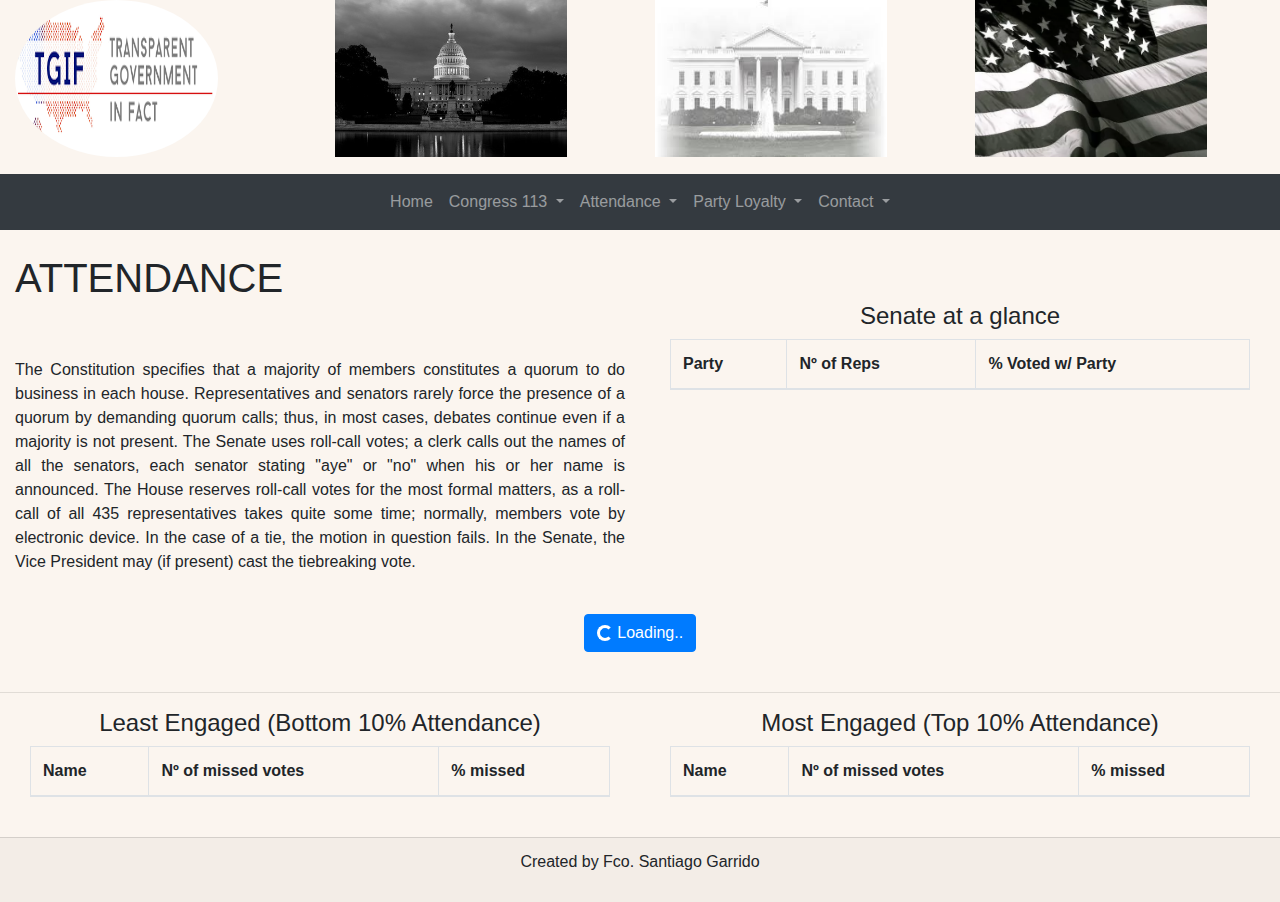
<file: senateattendance.html>
<!DOCTYPE html>
<html lang="en">
<head>
    <link rel="stylesheet" type="text/css" href="./styles/button.css">
    <link rel="stylesheet" href="https://maxcdn.bootstrapcdn.com/font-awesome/4.5.0/css/font-awesome.min.css">
    
    <!-- Required meta tags -->
    <meta charset="UTF-8">
    <meta name="viewport" content="width=device-width, initial-scale=1.0">

    <!-- Bootstrap CSS -->
    <link rel="stylesheet" href="https://stackpath.bootstrapcdn.com/bootstrap/4.4.1/css/bootstrap.min.css" integrity="sha384-Vkoo8x4CGsO3+Hhxv8T/Q5PaXtkKtu6ug5TOeNV6gBiFeWPGFN9MuhOf23Q9Ifjh" crossorigin="anonymous">
    
    <title>Senate</title>
</head>

<body style="background-color:#FBF5EF;">

<!-- Button Up -->
<a class="ir-arriba"  javascript:void(0) title="Volver arriba">
    <span class="fa-stack">
      <i class="fa fa-circle fa-stack-2x"></i>
      <i class="fa fa-arrow-up fa-stack-1x fa-inverse"></i>
    </span>
  </a>

<!-- header -->
<div class="container-fluid">
    <div class="row">
        <div class="col">
            <a href="./home.html">
                <img src="tgif.jpg" class="rounded-circle" alt="tgif" width="70%" height="90%">
            </a>
        </div>
        <div class="col">
            <img src="capitolio.jpg"  alt="capitolio" width="80%" height="90%">
        </div>
        <div class="col">
            <img src="whitehouse.jpg"  alt="white house" width="80%" height="90%">
        </div>
        <div class="col">
            <img src="flag.jpg"  alt="flag" width="80%" height="90%">
        </div>       
    </div>
</div>
    
<!-- Navbar -->
<nav class="navbar navbar-expand-sm bg-dark navbar-dark justify-content-center sticky-top">
          
    <!-- Links -->
        <ul class="navbar-nav">
            <li class="nav-item">
                <a class="nav-link" href="./home.html">Home</a>
            </li>
           
    <!-- Dropdown -->
            <li class="nav-item dropdown">
                <a class="nav-link dropdown-toggle" href="#" id="navbardrop" data-toggle="dropdown">
                Congress 113
                </a>
                <div class="dropdown-menu">
                    <a class="dropdown-item" href="./house.html">House</a>
                    <a class="dropdown-item" href="./senate.html">Senate</a>          
                </div>
            </li>
            <li class="nav-item dropdown">
                <a class="nav-link dropdown-toggle" href="#" id="navbardrop" data-toggle="dropdown">
                Attendance
                </a>
                <div class="dropdown-menu">
                    <a class="dropdown-item" href="./houseattendance.html">House</a>
                    <a class="dropdown-item" href="./senateattendance.html">Senate</a>          
                </div>
            </li>
            <li class="nav-item dropdown">
                <a class="nav-link dropdown-toggle" href="#" id="navbardrop" data-toggle="dropdown">
                Party Loyalty
                </a>
                <div class="dropdown-menu">
                    <a class="dropdown-item" href="./houseloyalty.html">House</a>
                    <a class="dropdown-item" href="./senateloyalty.html">Senate</a>          
                </div>
            </li>
            <li class="nav-item dropdown">
                <a class="nav-link dropdown-toggle" href="#" id="navbardrop" data-toggle="dropdown">
                Contact
                </a>
                <div class="dropdown-menu">
                    <a class="dropdown-item" href="mailto:info@tgif.net">info@tgif.net</a>
                              
                </div>
            </li>
        </ul>
</nav>
<br>
<!-- Tabla -->
<div class="container-fluid">
    <div class="row">
        <div class="col">
            <h1>ATTENDANCE</h1>
            </br>
        </br>
    
            <p class="text-justify">The Constitution specifies that a majority of members constitutes a quorum to do business in each house. Representatives and senators rarely force the presence of a quorum by demanding quorum calls; thus, in most cases, debates continue even if a majority is not present.

            The Senate uses roll-call votes; a clerk calls out the names of all the senators, each senator stating "aye" or "no" when his or her name is announced. The House reserves roll-call votes for the most formal matters, as a roll-call of all 435 representatives takes quite some time; normally, members vote by electronic device. In the case of a tie, the motion in question fails. In the Senate, the Vice President may (if present) cast the tiebreaking vote.</p>
        </div>
        <div class="col">
            </br> 
            </br>          
            <h4 class="text-center">Senate at a glance</h4>
            <div class="container">                
                <table class="table table-bordered table-striped table-hover">
                    <thead>
                        <tr>
                            <th>Party</th>
                            <th>Nº of Reps</th>
                            <th>% Voted w/ Party</th>                            
                        </tr>
                    </thead>   
                    <tbody id="statisticsTable">        
                    </tbody>                                  
                </table>
            </div> 
        </div>
    </div>
</div>
</br>

<!-- Spinner -->
<div class = "container" id="myP">
    <div class="row justify-content-center align-items-center">
        <button class="btn btn-primary">
            <span class="spinner-border spinner-border-sm"></span>
            Loading..
        </button>
    </div>
</div>
</br>
<hr />

<!-- Tabla 2 y 3 -->
<div class="container-fluid">
    <div class="row">
        <div class="col">
            <h4 class="text-center">Least Engaged (Bottom 10% Attendance)</h4>
            <div class="container">                
                <table class="table table-bordered table-striped table-hover">
                    <thead>
                        <tr>
                            <th>Name</th>
                            <th>Nº of missed votes</th>
                            <th>% missed</th>                            
                        </tr>
                    </thead>   
                    <tbody id="Tablebottom">        
                    </tbody>                                  
                </table>
            </div> 
        </div>
        <div class="col">
            <h4 class="text-center">Most Engaged (Top 10% Attendance)</h4>
                <div class="container">                
                    <table class="table table-bordered table-striped table-hover">
                        <thead>
                            <tr>
                                <th>Name</th>
                                <th>Nº of missed votes</th>
                                <th>% missed</th>                            
                            </tr>
                        </thead>   
                        <tbody id="Tabletop">        
                        </tbody>                                  
                    </table>
                </div> 
        </div>
    </div>
</div>                
</br>   


    <!-- Footer -->
    <div class="card-footer">
        <p class="text-center">Created by Fco. Santiago Garrido<p>
    </div>

    <!-- Optional JavaScript -->
    <!-- jQuery first, then Popper.js, then Bootstrap JS -->
    <script src="https://code.jquery.com/jquery-3.4.1.slim.min.js" integrity="sha384-J6qa4849blE2+poT4WnyKhv5vZF5SrPo0iEjwBvKU7imGFAV0wwj1yYfoRSJoZ+n" crossorigin="anonymous"></script>
    <script src="https://cdn.jsdelivr.net/npm/popper.js@1.16.0/dist/umd/popper.min.js" integrity="sha384-Q6E9RHvbIyZFJoft+2mJbHaEWldlvI9IOYy5n3zV9zzTtmI3UksdQRVvoxMfooAo" crossorigin="anonymous"></script>
    <script src="https://stackpath.bootstrapcdn.com/bootstrap/4.4.1/js/bootstrap.min.js" integrity="sha384-wfSDF2E50Y2D1uUdj0O3uMBJnjuUD4Ih7YwaYd1iqfktj0Uod8GCExl3Og8ifwB6" crossorigin="anonymous"></script>
    <script src="https://ajax.googleapis.com/ajax/libs/jquery/1.11.3/jquery.min.js"></script>

    
    <script src="./statistics.attendance.js"></script>
    
</body>
</html>
</file>
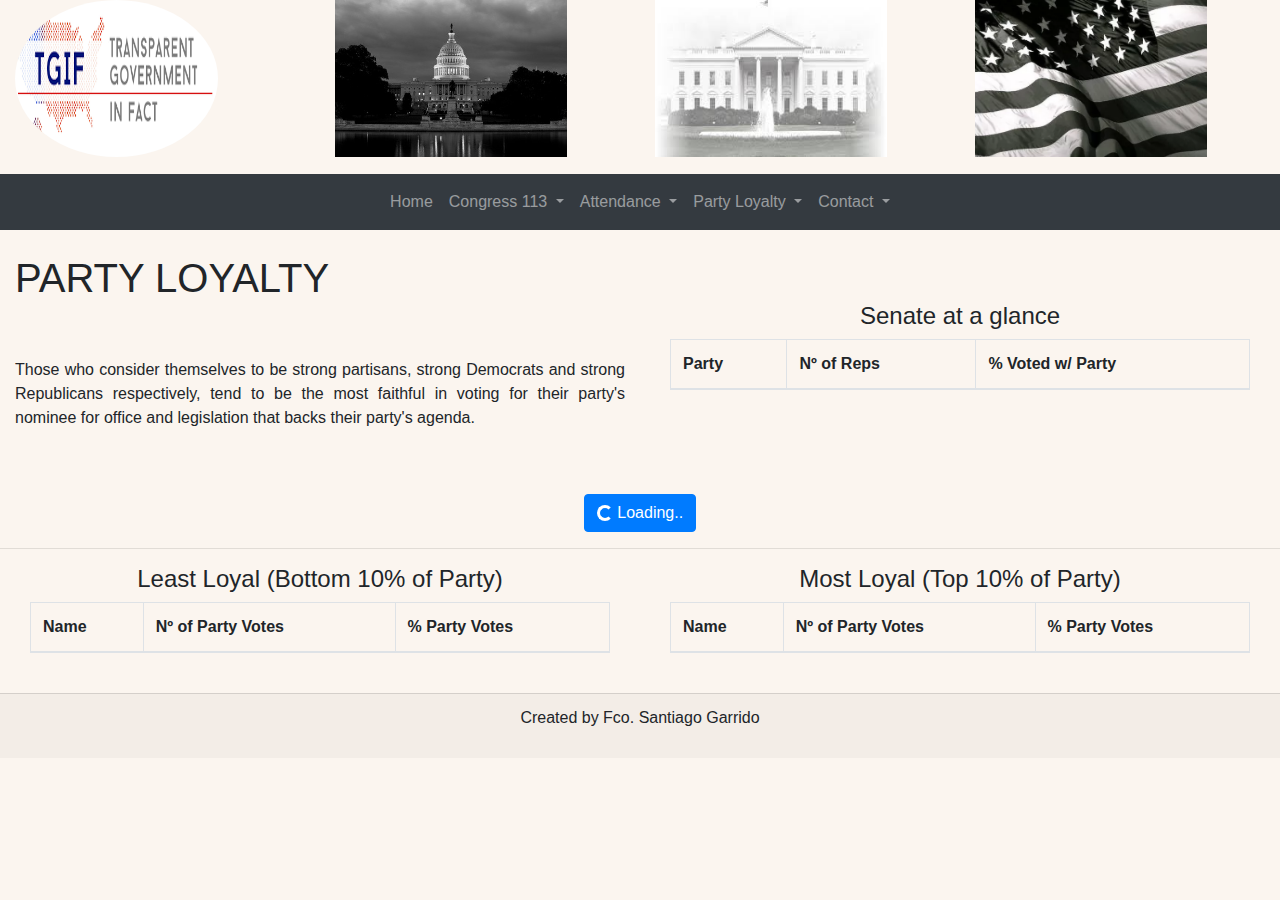
<file: senateloyalty.html>
<!DOCTYPE html>
<html lang="en">
<head>
    <link rel="stylesheet" type="text/css" href="./styles/button.css">
    <link rel="stylesheet" href="https://maxcdn.bootstrapcdn.com/font-awesome/4.5.0/css/font-awesome.min.css">
    
    <!-- Required meta tags -->
    <meta charset="UTF-8">
    <meta name="viewport" content="width=device-width, initial-scale=1.0">

    <!-- Bootstrap CSS -->
    <link rel="stylesheet" href="https://stackpath.bootstrapcdn.com/bootstrap/4.4.1/css/bootstrap.min.css" integrity="sha384-Vkoo8x4CGsO3+Hhxv8T/Q5PaXtkKtu6ug5TOeNV6gBiFeWPGFN9MuhOf23Q9Ifjh" crossorigin="anonymous">
    
    <title>Senate</title>
</head>

<body style="background-color:#FBF5EF;">

<!-- Button Up -->
<a class="ir-arriba"  javascript:void(0) title="Volver arriba">
    <span class="fa-stack">
      <i class="fa fa-circle fa-stack-2x"></i>
      <i class="fa fa-arrow-up fa-stack-1x fa-inverse"></i>
    </span>
  </a>

<!-- header -->
<div class="container-fluid">
    <div class="row">
        <div class="col">
            <a href="./home.html">
                <img src="tgif.jpg" class="rounded-circle" alt="tgif" width="70%" height="90%">
            </a>
        </div>
        <div class="col">
            <img src="capitolio.jpg"  alt="capitolio" width="80%" height="90%">
        </div>
        <div class="col">
            <img src="whitehouse.jpg"  alt="white house" width="80%" height="90%">
        </div>
        <div class="col">
            <img src="flag.jpg"  alt="flag" width="80%" height="90%">
        </div>       
    </div>
</div>
    
<!-- Navbar -->
<nav class="navbar navbar-expand-sm bg-dark navbar-dark justify-content-center sticky-top">
          
    <!-- Links -->
        <ul class="navbar-nav">
            <li class="nav-item">
                <a class="nav-link" href="./home.html">Home</a>
            </li>
           
    <!-- Dropdown -->
            <li class="nav-item dropdown">
                <a class="nav-link dropdown-toggle" href="#" id="navbardrop" data-toggle="dropdown">
                Congress 113
                </a>
                <div class="dropdown-menu">
                    <a class="dropdown-item" href="./house.html">House</a>
                    <a class="dropdown-item" href="./senate.html">Senate</a>          
                </div>
            </li>
            <li class="nav-item dropdown">
                <a class="nav-link dropdown-toggle" href="#" id="navbardrop" data-toggle="dropdown">
                Attendance
                </a>
                <div class="dropdown-menu">
                    <a class="dropdown-item" href="./houseattendance.html">House</a>
                    <a class="dropdown-item" href="./senateattendance.html">Senate</a>          
                </div>
            </li>
            <li class="nav-item dropdown">
                <a class="nav-link dropdown-toggle" href="#" id="navbardrop" data-toggle="dropdown">
                Party Loyalty
                </a>
                <div class="dropdown-menu">
                    <a class="dropdown-item" href="./houseloyalty.html">House</a>
                    <a class="dropdown-item" href="./senateloyalty.html">Senate</a>          
                </div>
            </li>
            <li class="nav-item dropdown">
                <a class="nav-link dropdown-toggle" href="#" id="navbardrop" data-toggle="dropdown">
                Contact
                </a>
                <div class="dropdown-menu">
                    <a class="dropdown-item" href="mailto:info@tgif.net">info@tgif.net</a>
                              
                </div>
            </li>
        </ul>
</nav>
<br>
<!-- Tabla -->
<div class="container-fluid">
    <div class="row">
        <div class="col">
            <h1>PARTY LOYALTY</h1>
            </br>
        </br>
    
            <p class="text-justify">Those who consider themselves to be strong partisans, strong Democrats and strong Republicans respectively, tend to be the most faithful in voting for their party's nominee for office and legislation that backs their party's agenda.</p>
        </div>
        <div class="col">
            </br> 
            </br>          
            <h4 class="text-center">Senate at a glance</h4>
            <div class="container">                
                <table class="table table-bordered table-striped table-hover">
                    <thead>
                        <tr>
                            <th>Party</th>
                            <th>Nº of Reps</th>
                            <th>% Voted w/ Party</th>                            
                        </tr>
                    </thead>   
                    <tbody id="statisticsTable">        
                    </tbody>                                  
                </table>
            </div> 
        </div>
    </div>
</div>
</br>
</br>
<!-- Spinner -->
<div class = "container" id="myP">
    <div class="row justify-content-center align-items-center">
        <button class="btn btn-primary">
            <span class="spinner-border spinner-border-sm"></span>
            Loading..
        </button>
    </div>
</div>


<hr />

<!-- Tabla 2 y 3 -->
<div class="container-fluid">
    <div class="row">
        <div class="col">
            <h4 class="text-center">Least Loyal (Bottom 10% of Party)</h4>
            <div class="container">                
                <table class="table table-bordered table-striped table-hover">
                    <thead>
                        <tr>
                            <th>Name</th>
                            <th>Nº of Party Votes</th>
                            <th>% Party Votes</th>                            
                        </tr>
                    </thead>   
                    <tbody id="Tableloyaltybottom">        
                    </tbody>                                  
                </table>
            </div> 
        </div>
        <div class="col">
            <h4 class="text-center">Most Loyal (Top 10% of Party)</h4>
                <div class="container">                
                    <table class="table table-bordered table-striped table-hover">
                        <thead>
                            <tr>
                                <th>Name</th>
                                <th>Nº of Party Votes</th>
                                <th>% Party Votes</th>                            
                            </tr>
                        </thead>   
                        <tbody id="Tableloyaltytop">        
                        </tbody>                                  
                    </table>
                </div> 
        </div>
    </div>
</div>                
</br>    


    <!-- Footer -->
    <div class="card-footer">
        <p class="text-center">Created by Fco. Santiago Garrido<p>
    </div>

    <!-- Optional JavaScript -->
    <!-- jQuery first, then Popper.js, then Bootstrap JS -->
    <script src="https://code.jquery.com/jquery-3.4.1.slim.min.js" integrity="sha384-J6qa4849blE2+poT4WnyKhv5vZF5SrPo0iEjwBvKU7imGFAV0wwj1yYfoRSJoZ+n" crossorigin="anonymous"></script>
    <script src="https://cdn.jsdelivr.net/npm/popper.js@1.16.0/dist/umd/popper.min.js" integrity="sha384-Q6E9RHvbIyZFJoft+2mJbHaEWldlvI9IOYy5n3zV9zzTtmI3UksdQRVvoxMfooAo" crossorigin="anonymous"></script>
    <script src="https://stackpath.bootstrapcdn.com/bootstrap/4.4.1/js/bootstrap.min.js" integrity="sha384-wfSDF2E50Y2D1uUdj0O3uMBJnjuUD4Ih7YwaYd1iqfktj0Uod8GCExl3Og8ifwB6" crossorigin="anonymous"></script>
    <script src="https://ajax.googleapis.com/ajax/libs/jquery/1.11.3/jquery.min.js"></script>

    
    <script src="./statistics.loyalty.js"></script>
    
</body>
</html>
</file>
<file: styles/button.css>
/*Flecha para hacer la pagina hacia arriba*/
.ir-arriba{
  display:none;
  background-repeat:no-repeat;
  font-size:20px;
  color:black;
  cursor:pointer;
  position:fixed;
  bottom:10px;
  right:10px;
  z-index:2;
}
</file>
